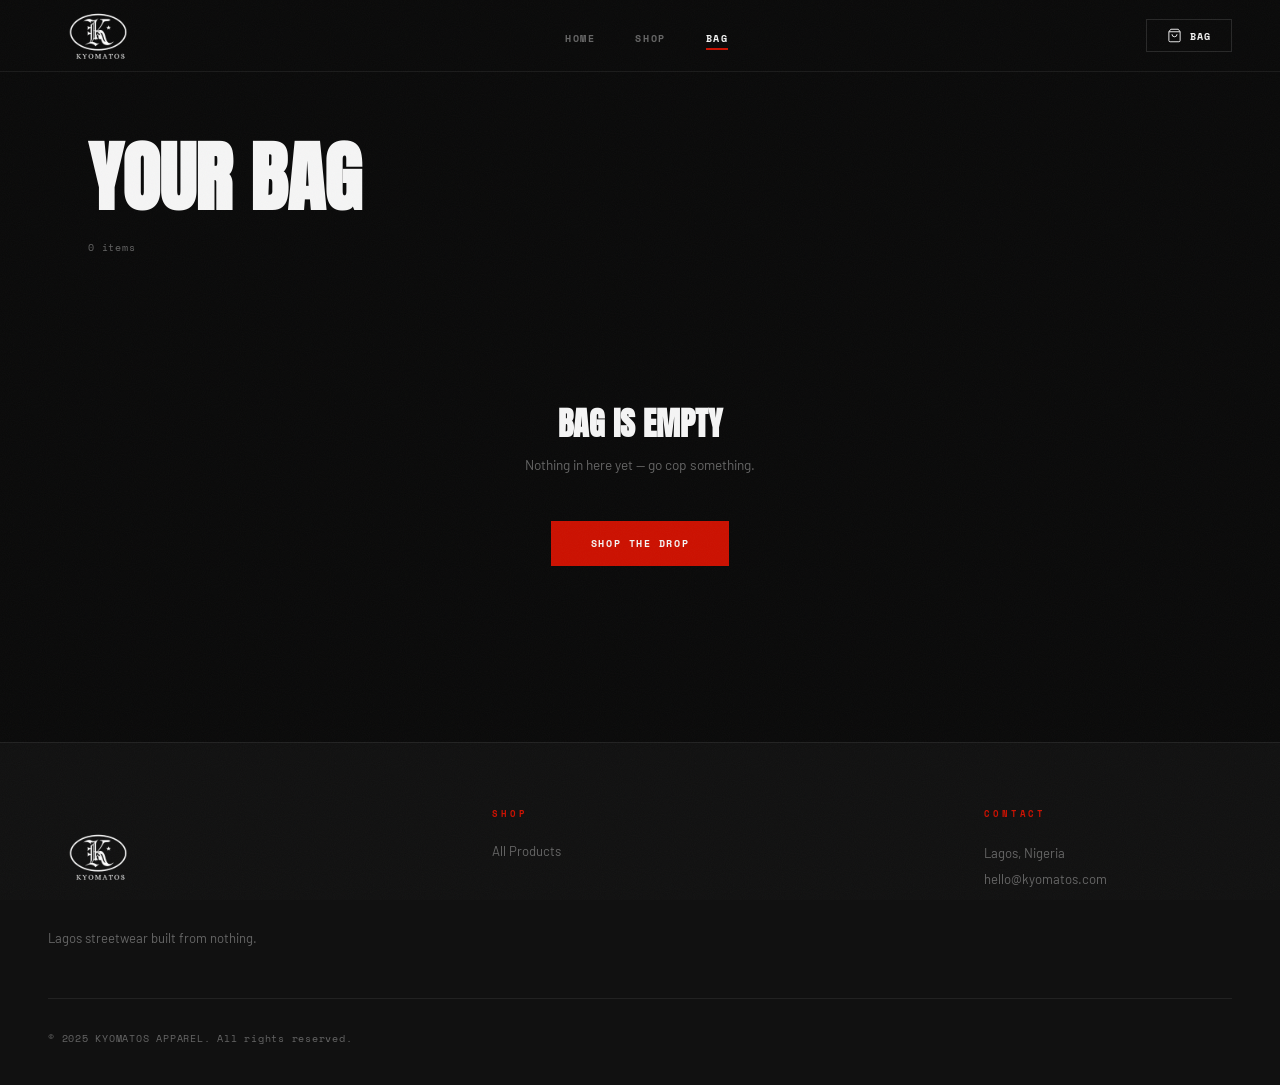
<file: cart.html>
<!DOCTYPE html>
<html lang="en">
<head>
  <meta charset="UTF-8"/>
  <meta name="viewport" content="width=device-width, initial-scale=1.0"/>
  <title>Your Bag — KYOMATOS APPAREL</title>
  <link rel="stylesheet" href="styles.css"/>
  <style>
    .cart-page { padding: calc(var(--nav-h) + 3rem) 3rem 5rem; max-width:1200px; margin:0 auto; }
    .cart-page-title { font-family:var(--display); font-size:clamp(2.5rem,6vw,5rem); text-transform:uppercase; margin-bottom:0.25rem; }
    .cart-page-sub { font-family:var(--mono); font-size:0.65rem; color:var(--muted); margin-bottom:3rem; letter-spacing:0.08em; }
    .checkout-section-label { font-family:var(--mono); font-size:0.58rem; font-weight:700; letter-spacing:0.25em; text-transform:uppercase; color:var(--muted); margin:1.5rem 0 1rem; border-top:1px solid var(--border); padding-top:1.5rem; }
    @media (max-width:1024px) { .cart-page { padding:calc(var(--nav-h) + 2rem) 1.5rem 4rem; } }
  </style>
</head>
<body>

<nav class="navbar">
  <a href="index.html" class="nav-logo"><img src="logo-white.png" alt="Kyomatos"/></a>
  <ul class="nav-links">
    <li><a href="index.html">Home</a></li>
    <li><a href="products.html">Shop</a></li>
    <li><a href="cart.html" class="active">Bag</a></li>
  </ul>
  <div class="nav-actions">
    <a href="cart.html" class="cart-btn">
      <svg width="15" height="15" fill="none" stroke="currentColor" stroke-width="1.5" viewBox="0 0 24 24"><path d="M6 2L3 6v14a2 2 0 002 2h14a2 2 0 002-2V6l-3-4z"/><line x1="3" y1="6" x2="21" y2="6"/><path d="M16 10a4 4 0 01-8 0"/></svg>
      Bag <span class="cart-count">0</span>
    </a>
    <button class="hamburger"><span></span><span></span><span></span></button>
  </div>
</nav>

<div class="cart-page">
  <h1 class="cart-page-title">Your Bag</h1>
  <p class="cart-page-sub" id="cart-sub">0 items</p>

  <!-- Empty -->
  <div id="empty-cart" class="empty-state" style="display:none;">
    <h3>Bag is Empty</h3>
    <p>Nothing in here yet — go cop something.</p>
    <a href="products.html" class="btn btn-red" style="margin-top:1.5rem;">Shop the Drop</a>
  </div>

  <!-- Cart layout -->
  <div class="cart-layout" id="cart-layout" style="display:none;">
    <!-- Items -->
    <div>
      <div id="cart-items"></div>
      <div style="margin-top:2rem;">
        <a href="products.html" class="btn btn-outline" style="font-size:0.6rem;">← Keep Shopping</a>
      </div>
    </div>

    <!-- Summary + Checkout -->
    <div class="order-summary">
      <h2 class="order-summary-title">Summary</h2>
      <div id="summary-lines"></div>
      <div class="summary-row" style="margin-top:0.5rem;">
        <span>Delivery</span><span>Confirmed on order</span>
      </div>
      <div class="summary-row total">
        <span>Total</span><span id="cart-total">₦0</span>
      </div>

      <p class="checkout-section-label">Your Details</p>
      <div class="form-group">
        <label class="form-label">Full Name *</label>
        <input class="form-input" id="c-name" type="text" placeholder="Your full name"/>
      </div>
      <div class="form-group">
        <label class="form-label">WhatsApp Number *</label>
        <input class="form-input" id="c-phone" type="tel" placeholder="e.g. 08012345678"/>
      </div>
      <div class="form-group">
        <label class="form-label">Delivery Address *</label>
        <textarea class="form-textarea" id="c-address" rows="3" placeholder="Street, Area, City, State"></textarea>
      </div>

      <button class="wa-btn" onclick="placeOrder()">
        <svg width="18" height="18" viewBox="0 0 24 24" fill="currentColor"><path d="M17.472 14.382c-.297-.149-1.758-.867-2.03-.967-.273-.099-.471-.148-.67.15-.197.297-.767.966-.94 1.164-.173.199-.347.223-.644.075-.297-.15-1.255-.463-2.39-1.475-.883-.788-1.48-1.761-1.653-2.059-.173-.297-.018-.458.13-.606.134-.133.298-.347.446-.52.149-.174.198-.298.298-.497.099-.198.05-.371-.025-.52-.075-.149-.669-1.612-.916-2.207-.242-.579-.487-.5-.669-.51-.173-.008-.371-.01-.57-.01-.198 0-.52.074-.792.372-.272.297-1.04 1.016-1.04 2.479 0 1.462 1.065 2.875 1.213 3.074.149.198 2.096 3.2 5.077 4.487.709.306 1.262.489 1.694.625.712.227 1.36.195 1.871.118.571-.085 1.758-.719 2.006-1.413.248-.694.248-1.289.173-1.413-.074-.124-.272-.198-.57-.347m-5.421 7.403h-.004a9.87 9.87 0 01-5.031-1.378l-.361-.214-3.741.982.998-3.648-.235-.374a9.86 9.86 0 01-1.51-5.26c.001-5.45 4.436-9.884 9.888-9.884 2.64 0 5.122 1.03 6.988 2.898a9.825 9.825 0 012.893 6.994c-.003 5.45-4.437 9.884-9.885 9.884m8.413-18.297A11.815 11.815 0 0012.05 0C5.495 0 .16 5.335.157 11.892c0 2.096.547 4.142 1.588 5.945L.057 24l6.305-1.654a11.882 11.882 0 005.683 1.448h.005c6.554 0 11.89-5.335 11.893-11.893a11.821 11.821 0 00-3.48-8.413z"/></svg>
        Send Order via WhatsApp
      </button>
      <p class="wa-note">Your order goes straight to our WhatsApp. We confirm and sort payment manually.</p>
    </div>
  </div>
</div>

<footer class="footer">
  <div class="footer-grid">
    <div><div class="footer-logo"><img src="logo-white.png" alt="Kyomatos"/></div><p class="footer-desc">Lagos streetwear built from nothing.</p></div>
    <div><p class="footer-col-title">Shop</p><ul class="footer-col-links"><li><a href="products.html">All Products</a></li></ul></div>
    <div></div>
    <div><p class="footer-col-title">Contact</p><div class="footer-contact"><p>Lagos, Nigeria</p><p>hello@kyomatos.com</p></div></div>
  </div>
  <div class="footer-bottom"><p>© 2025 KYOMATOS APPAREL. All rights reserved.</p></div>
</footer>

<div id="toast"></div>
<script src="supabase.js"></script>
<script src="cart.js"></script>
<script>
// TODO: Replace with real WhatsApp number
const OWNER_WA = '2349076400725';

document.addEventListener('DOMContentLoaded', renderCart);

function renderCart() {
  const items = Cart.get();
  document.getElementById('cart-sub').textContent = `${items.reduce((a,i)=>a+i.qty,0)} item${items.length!==1?'s':''}`;

  if (!items.length) {
    document.getElementById('empty-cart').style.display  = 'block';
    document.getElementById('cart-layout').style.display = 'none';
    return;
  }

  document.getElementById('empty-cart').style.display  = 'none';
  document.getElementById('cart-layout').style.display = 'grid';

  document.getElementById('cart-items').innerHTML = items.map(item => `
    <div class="cart-item">
      <div class="cart-item-thumb">
        ${item.image ? `<img src="${item.image}" alt="${item.name}"/>` : '◈'}
      </div>
      <div>
        <h3 class="cart-item-name">${item.name}</h3>
        <p class="cart-item-meta">${item.category}${item.size ? ' · ' + item.size : ''}</p>
        <p class="cart-item-price">${formatPrice(item.price)}</p>
        <div class="qty-control">
          <button class="qty-btn" onclick="changeQty('${item.key}', ${item.qty-1})">−</button>
          <span class="qty-val">${item.qty}</span>
          <button class="qty-btn" onclick="changeQty('${item.key}', ${item.qty+1})">+</button>
        </div>
      </div>
      <div style="display:flex;flex-direction:column;align-items:flex-end;gap:0.5rem;padding-top:0.25rem;">
        <strong style="font-family:var(--mono);font-size:0.9rem;">${formatPrice(item.price * item.qty)}</strong>
        <button class="cart-remove" onclick="removeItem('${item.key}')">Remove</button>
      </div>
    </div>
  `).join('');

  document.getElementById('summary-lines').innerHTML = items.map(i => `
    <div class="summary-row">
      <span style="overflow:hidden;text-overflow:ellipsis;white-space:nowrap;max-width:160px;">${i.name} ×${i.qty}</span>
      <span>${formatPrice(i.price * i.qty)}</span>
    </div>
  `).join('');

  document.getElementById('cart-total').textContent = formatPrice(Cart.total());
}

function changeQty(key, qty) {
  if (qty < 1) { removeItem(key); return; }
  Cart.updateQty(key, qty);
  renderCart();
}

function removeItem(key) {
  Cart.remove(key);
  renderCart();
  showToast('Removed from bag');
}

function placeOrder() {
  const name    = document.getElementById('c-name').value.trim();
  const phone   = document.getElementById('c-phone').value.trim();
  const address = document.getElementById('c-address').value.trim();
  if (!name || !phone || !address) { showToast('Fill in all your details first'); return; }
  const msg = Cart.buildWhatsAppMessage({ name, phone, address });
  window.open(`https://wa.me/${OWNER_WA}?text=${msg}`, '_blank');
  Cart.clear();
  renderCart();
  showToast('Order sent! We\'ll hit you back shortly 🔥');
}
</script>
</body>
</html>
</file>
<file: styles.css>
@import url('https://fonts.googleapis.com/css2?family=Anton&family=Barlow:wght@300;400;500;600;700&family=Space+Mono:wght@400;700&display=swap');

/* ─── TOKENS ─────────────────────────────────────────────────── */
:root {
  --black:    #0A0A0A;
  --dark:     #111111;
  --card:     #181818;
  --card2:    #1E1E1E;
  --red:      #CC1100;
  --red-hot:  #FF1A00;
  --white:    #F5F5F5;
  --off:      #E0E0E0;
  --muted:    #666666;
  --border:   rgba(255,255,255,0.07);
  --border2:  rgba(255,255,255,0.12);

  --display: 'Anton', sans-serif;
  --body:    'Barlow', sans-serif;
  --mono:    'Space Mono', monospace;
  --nav-h:   72px;
  --ease:    cubic-bezier(0.4, 0, 0.2, 1);
}

/* ─── RESET ───────────────────────────────────────────────────── */
*, *::before, *::after { margin:0; padding:0; box-sizing:border-box; }
html { scroll-behavior:smooth; }
body {
  font-family: var(--body);
  background: var(--black);
  color: var(--white);
  overflow-x: hidden;
}
img  { display:block; max-width:100%; }
a    { text-decoration:none; color:inherit; }
button { cursor:pointer; border:none; background:none; font-family:inherit; }
input, textarea, select { font-family:inherit; }

/* ─── NOISE GRAIN overlay ─────────────────────────────────────── */
body::after {
  content: '';
  position: fixed; inset: 0; z-index: 9998;
  background-image: url("data:image/svg+xml,%3Csvg viewBox='0 0 200 200' xmlns='http://www.w3.org/2000/svg'%3E%3Cfilter id='n'%3E%3CfeTurbulence type='fractalNoise' baseFrequency='0.85' numOctaves='4' stitchTiles='stitch'/%3E%3C/filter%3E%3Crect width='100%25' height='100%25' filter='url(%23n)' opacity='1'/%3E%3C/svg%3E");
  background-size: 180px;
  opacity: 0.032;
  pointer-events: none;
}

/* ─── NAVBAR ──────────────────────────────────────────────────── */
.navbar {
  position: fixed; top:0; left:0; right:0; z-index:1000;
  height: var(--nav-h);
  display: flex; align-items:center; justify-content:space-between;
  padding: 0 3rem;
  background: var(--black);
  border-bottom: 1px solid var(--border);
  transition: border-color 0.3s;
}
.navbar.scrolled { border-color: var(--border2); }

.nav-logo img { height: 100px; width:auto; }

.nav-links {
  display: flex; align-items:center; gap:2.5rem; list-style:none;
}
.nav-links a {
  font-family: var(--mono); font-size:0.65rem; font-weight:700;
  letter-spacing:0.15em; text-transform:uppercase; color:var(--muted);
  transition:color 0.2s; position:relative;
}
.nav-links a:hover, .nav-links a.active { color:var(--white); }
.nav-links a.active::after {
  content:''; position:absolute; bottom:-4px; left:0; right:0;
  height:2px; background:var(--red);
}

.nav-actions { display:flex; align-items:center; gap:0.75rem; }
.cart-btn {
  display:flex; align-items:center; gap:0.5rem;
  font-family:var(--mono); font-size:0.6rem; font-weight:700;
  letter-spacing:0.12em; text-transform:uppercase; color:var(--white);
  padding:0.5rem 1.25rem; border:1px solid var(--border2);
  transition:all 0.2s;
}
.cart-btn:hover { border-color:var(--red); color:var(--red); }
.cart-count {
  background:var(--red); color:#fff; font-size:0.55rem; font-weight:700;
  min-width:16px; height:16px; border-radius:50%;
  display:none; align-items:center; justify-content:center;
}
.hamburger { display:none; flex-direction:column; gap:5px; }
.hamburger span { width:22px; height:2px; background:var(--white); transition:all 0.3s; }

/* ─── TICKER ──────────────────────────────────────────────────── */
.ticker-wrap {
  background: var(--red); overflow:hidden; white-space:nowrap;
  padding:0.6rem 0; border-top:1px solid rgba(255,255,255,0.15);
  border-bottom:1px solid rgba(255,255,255,0.15);
}
.ticker-inner {
  display: inline-block;
  animation: ticker 28s linear infinite;
}
.ticker-inner span {
  font-family:var(--mono); font-size:0.65rem; font-weight:700;
  letter-spacing:0.2em; text-transform:uppercase; color:var(--white);
  padding:0 2.5rem;
}
.ticker-sep { color:rgba(255,255,255,0.5) !important; padding:0 !important; }
@keyframes ticker { from { transform:translateX(0); } to { transform:translateX(-50%); } }

/* ─── BUTTONS ─────────────────────────────────────────────────── */
.btn {
  display:inline-block; font-family:var(--mono); font-weight:700;
  letter-spacing:0.15em; text-transform:uppercase; font-size:0.65rem;
  border:none; cursor:pointer; transition:all 0.22s var(--ease);
}
.btn-red { background:var(--red); color:var(--white); padding:0.9rem 2.5rem; }
.btn-red:hover { background:var(--red-hot); transform:translateY(-2px); }
.btn-white { background:var(--white); color:var(--black); padding:0.9rem 2.5rem; }
.btn-white:hover { background:var(--off); transform:translateY(-2px); }
.btn-outline { background:transparent; color:var(--white); padding:0.75rem 2rem; border:1px solid var(--border2); }
.btn-outline:hover { border-color:var(--white); }
.btn-outline-red { background:transparent; color:var(--red); padding:0.75rem 2rem; border:1px solid var(--red); }
.btn-outline-red:hover { background:var(--red); color:var(--white); }
.btn-danger { background:#8B0000; color:var(--white); padding:0.5rem 1rem; font-size:0.6rem; }
.btn-danger:hover { background:#A00000; }

/* ─── LABELS / BADGES ─────────────────────────────────────────── */
.label {
  display:inline-block; font-family:var(--mono); font-size:0.58rem;
  font-weight:700; letter-spacing:0.3em; text-transform:uppercase;
  color:var(--red); margin-bottom:0.75rem;
}
.label-light { color:var(--muted); }
.badge {
  display:inline-block; font-family:var(--mono); font-size:0.55rem;
  font-weight:700; letter-spacing:0.1em; text-transform:uppercase;
  padding:0.2rem 0.6rem;
}
.badge-red   { background:var(--red); color:var(--white); }
.badge-white { background:var(--white); color:var(--black); }
.badge-green { background:#1A6B00; color:var(--white); }
.badge-grey  { background:var(--card2); color:var(--muted); }

/* ─── DISPLAY TYPE ────────────────────────────────────────────── */
.display {
  font-family:var(--display); line-height:0.95;
  letter-spacing:0.02em; text-transform:uppercase;
  font-size: clamp(3rem, 8vw, 7rem);
}
.display-sm { font-size:clamp(2rem, 4vw, 3.5rem); }
.display-xs { font-size:clamp(1.5rem, 3vw, 2.5rem); }

/* ─── PRODUCT CARD ────────────────────────────────────────────── */
.product-card {
  position:relative; overflow:hidden; background:var(--card); cursor:pointer;
  transition:transform 0.3s var(--ease);
}
.product-card:hover { transform:translateY(-4px); }
.product-card-thumb {
  width:100%; aspect-ratio:3/4; overflow:hidden;
  background: var(--card2);
  display:flex; align-items:center; justify-content:center;
  color:var(--border2); font-size:3rem;
}
.product-card-thumb img { width:100%; height:100%; object-fit:cover; transition:transform 0.5s var(--ease); }
.product-card:hover .product-card-thumb img { transform:scale(1.05); }
.product-card-body { padding:1rem 1rem 1.25rem; }
.product-card-cat {
  font-family:var(--mono); font-size:0.55rem; font-weight:700;
  letter-spacing:0.2em; text-transform:uppercase; color:var(--muted); margin-bottom:0.3rem;
}
.product-card-name {
  font-family:var(--display); font-size:1.15rem; text-transform:uppercase;
  color:var(--white); margin-bottom:0.5rem; line-height:1.1;
}
.product-card-price { font-family:var(--mono); font-size:0.8rem; font-weight:700; color:var(--red); }
.product-card-overlay {
  position:absolute; inset:0; background:rgba(204,17,0,0.88);
  display:flex; align-items:center; justify-content:center;
  opacity:0; transition:opacity 0.3s var(--ease);
}
.product-card:hover .product-card-overlay { opacity:1; }
.product-card-overlay span {
  font-family:var(--mono); font-size:0.65rem; font-weight:700;
  letter-spacing:0.2em; text-transform:uppercase; color:var(--white);
  border:1px solid rgba(255,255,255,0.5); padding:0.75rem 2rem;
}

/* ─── PRODUCT GRID ────────────────────────────────────────────── */
.product-grid {
  display:grid; gap:1px;
  background:var(--border);
  grid-template-columns:repeat(auto-fill, minmax(260px,1fr));
}
.product-grid .product-card { background:var(--black); }

/* ─── PAGE HEADER ─────────────────────────────────────────────── */
.page-header {
  background:var(--dark); border-bottom:1px solid var(--border);
  padding: calc(var(--nav-h) + 3.5rem) 3rem 3rem;
}
.page-header h1 { font-family:var(--display); font-size:clamp(3rem,7vw,6rem); text-transform:uppercase; line-height:0.95; }
.page-header h1 em { color:var(--red); font-style:normal; }
.page-header p { margin-top:1rem; font-size:0.85rem; color:var(--muted); font-family:var(--mono); letter-spacing:0.05em; }

/* ─── FILTER TABS ─────────────────────────────────────────────── */
.filter-tabs { display:flex; gap:0; flex-wrap:wrap; }
.filter-tab {
  font-family:var(--mono); font-size:0.6rem; font-weight:700;
  letter-spacing:0.15em; text-transform:uppercase; color:var(--muted);
  padding:0.7rem 1.5rem; border:1px solid var(--border);
  background:transparent; cursor:pointer; transition:all 0.2s; margin-right:-1px; margin-bottom:-1px;
}
.filter-tab:hover, .filter-tab.active { background:var(--red); color:var(--white); border-color:var(--red); z-index:1; }

/* ─── FORMS ───────────────────────────────────────────────────── */
.form-group { display:flex; flex-direction:column; gap:0.4rem; margin-bottom:1.25rem; }
.form-label {
  font-family:var(--mono); font-size:0.58rem; font-weight:700;
  letter-spacing:0.2em; text-transform:uppercase; color:var(--muted);
}
.form-input, .form-select, .form-textarea {
  padding:0.85rem 1rem; border:1px solid var(--border);
  background:var(--card); color:var(--white); font-family:var(--body);
  font-size:0.9rem; outline:none; border-radius:0; width:100%;
  transition:border-color 0.2s;
}
.form-input:focus, .form-select:focus, .form-textarea:focus { border-color:var(--red); }
.form-input::placeholder, .form-textarea::placeholder { color:var(--muted); }
.form-textarea { resize:vertical; min-height:100px; }
.form-select { appearance:none; background-image:url("data:image/svg+xml,%3Csvg xmlns='http://www.w3.org/2000/svg' width='12' height='8' viewBox='0 0 12 8'%3E%3Cpath d='M1 1l5 5 5-5' stroke='%23666' stroke-width='1.5' fill='none'/%3E%3C/svg%3E"); background-repeat:no-repeat; background-position:right 1rem center; padding-right:2.5rem; }
.form-select option { background:var(--dark); }

/* ─── FOOTER ──────────────────────────────────────────────────── */
.footer {
  background:var(--dark); border-top:1px solid var(--border);
  padding:4rem 3rem 2.5rem;
}
.footer-grid {
  display:grid; grid-template-columns:2fr 1fr 1fr 1.25fr;
  gap:3rem; padding-bottom:3rem; border-bottom:1px solid var(--border);
}
.footer-logo img { height:100px; width:auto; margin-bottom:1.25rem; }
.footer-desc { font-size:0.82rem; color:var(--muted); line-height:1.8; max-width:240px; }
.footer-col-title {
  font-family:var(--mono); font-size:0.58rem; font-weight:700;
  letter-spacing:0.3em; text-transform:uppercase; color:var(--red); margin-bottom:1.25rem;
}
.footer-col-links { list-style:none; display:flex; flex-direction:column; gap:0.6rem; }
.footer-col-links a { font-size:0.82rem; color:var(--muted); transition:color 0.2s; }
.footer-col-links a:hover { color:var(--white); }
.footer-contact p { font-size:0.82rem; color:var(--muted); line-height:2; }
.footer-socials { display:flex; gap:0.5rem; margin-top:1rem; }
.social-btn {
  width:36px; height:36px; border:1px solid var(--border);
  display:flex; align-items:center; justify-content:center;
  font-family:var(--mono); font-size:0.6rem; font-weight:700; color:var(--muted);
  transition:all 0.2s;
}
.social-btn:hover { border-color:var(--red); color:var(--red); }
.footer-bottom {
  display:flex; justify-content:space-between; align-items:center;
  padding-top:2rem; flex-wrap:wrap; gap:1rem;
}
.footer-bottom p { font-family:var(--mono); font-size:0.6rem; color:var(--muted); letter-spacing:0.08em; }
.footer-bottom a { color:var(--red); }

/* ─── TOAST ───────────────────────────────────────────────────── */
#toast {
  position:fixed; bottom:2rem; right:2rem; z-index:9999;
  background:var(--card); color:var(--white);
  padding:1rem 1.5rem; font-family:var(--mono); font-size:0.72rem; font-weight:700;
  letter-spacing:0.05em; border-left:3px solid var(--red);
  transform:translateY(120%); opacity:0; transition:all 0.3s var(--ease);
}
#toast.show { transform:translateY(0); opacity:1; }

/* ─── SPINNER ─────────────────────────────────────────────────── */
.spinner { width:20px; height:20px; border-radius:50%; border:2px solid var(--border2); border-top-color:var(--red); animation:spin 0.7s linear infinite; display:inline-block; }
@keyframes spin { to { transform:rotate(360deg); } }

/* ─── EMPTY STATE ─────────────────────────────────────────────── */
.empty-state { text-align:center; padding:6rem 2rem; color:var(--muted); }
.empty-state h3 { font-family:var(--display); font-size:2rem; text-transform:uppercase; color:var(--white); margin-bottom:0.5rem; }
.empty-state p { font-size:0.85rem; margin-bottom:1.5rem; }

/* ─── CART ────────────────────────────────────────────────────── */
.cart-layout { display:grid; grid-template-columns:1fr 360px; gap:3rem; align-items:start; }
.cart-item { display:grid; grid-template-columns:88px 1fr auto; gap:1.25rem; align-items:start; padding:1.5rem 0; border-bottom:1px solid var(--border); }
.cart-item-thumb { width:88px; height:110px; background:var(--card); display:flex; align-items:center; justify-content:center; font-size:1.5rem; color:var(--border2); overflow:hidden; }
.cart-item-thumb img { width:100%; height:100%; object-fit:cover; }
.cart-item-name { font-family:var(--display); font-size:1.1rem; text-transform:uppercase; margin-bottom:0.25rem; }
.cart-item-meta { font-family:var(--mono); font-size:0.6rem; color:var(--muted); letter-spacing:0.1em; text-transform:uppercase; margin-bottom:0.5rem; }
.cart-item-price { font-family:var(--mono); font-size:0.85rem; font-weight:700; color:var(--red); }
.qty-control { display:flex; align-items:center; gap:0.75rem; margin-top:0.75rem; }
.qty-btn { width:28px; height:28px; border:1px solid var(--border2); color:var(--white); display:flex; align-items:center; justify-content:center; font-size:1rem; transition:all 0.2s; }
.qty-btn:hover { border-color:var(--red); color:var(--red); }
.qty-val { font-family:var(--mono); font-size:0.8rem; font-weight:700; min-width:20px; text-align:center; }
.cart-remove { font-family:var(--mono); font-size:0.55rem; font-weight:700; letter-spacing:0.15em; text-transform:uppercase; color:var(--muted); cursor:pointer; transition:color 0.2s; }
.cart-remove:hover { color:var(--red); }
.order-summary { background:var(--card); padding:2rem; position:sticky; top:calc(var(--nav-h) + 1.5rem); }
.order-summary-title { font-family:var(--display); font-size:1.5rem; text-transform:uppercase; margin-bottom:1.5rem; }
.summary-row { display:flex; justify-content:space-between; font-size:0.82rem; color:var(--muted); margin-bottom:0.75rem; font-family:var(--mono); }
.summary-row.total { font-weight:700; font-size:1rem; color:var(--white); padding-top:0.75rem; border-top:1px solid var(--border); margin-top:0.75rem; }
.wa-btn { display:flex; align-items:center; justify-content:center; gap:0.75rem; background:#25D366; color:#fff; padding:1rem; width:100%; margin-top:1.5rem; font-family:var(--mono); font-size:0.65rem; font-weight:700; letter-spacing:0.15em; text-transform:uppercase; border:none; cursor:pointer; transition:all 0.25s; }
.wa-btn:hover { background:#20BD5A; }
.wa-note { font-family:var(--mono); font-size:0.6rem; color:var(--muted); margin-top:0.75rem; line-height:1.6; text-align:center; }

/* ─── PRODUCT DETAIL ──────────────────────────────────────────── */
.product-detail { display:grid; grid-template-columns:1fr 1fr; gap:4rem; align-items:start; padding:3rem; max-width:1200px; margin:0 auto; padding-top:calc(var(--nav-h) + 2.5rem); }
.product-detail-imgs { position:sticky; top:calc(var(--nav-h) + 1.5rem); }
.product-main-img { width:100%; aspect-ratio:3/4; background:var(--card); display:flex; align-items:center; justify-content:center; font-size:5rem; color:var(--border2); overflow:hidden; }
.product-main-img img { width:100%; height:100%; object-fit:cover; }
.product-thumbs { display:flex; gap:1px; margin-top:1px; }
.product-thumb { width:72px; height:90px; background:var(--card); cursor:pointer; border:2px solid transparent; transition:border-color 0.2s; display:flex; align-items:center; justify-content:center; font-size:1.25rem; color:var(--border2); }
.product-thumb.active, .product-thumb:hover { border-color:var(--red); }
.product-detail-cat { font-family:var(--mono); font-size:0.6rem; font-weight:700; letter-spacing:0.25em; text-transform:uppercase; color:var(--red); margin-bottom:0.75rem; }
.product-detail-name { font-family:var(--display); font-size:clamp(2rem,4vw,3rem); text-transform:uppercase; line-height:0.95; margin-bottom:1rem; }
.product-detail-price { font-family:var(--mono); font-size:1.5rem; font-weight:700; color:var(--red); margin-bottom:1.5rem; }
.product-detail-desc { font-size:0.88rem; line-height:1.8; color:var(--muted); margin-bottom:2rem; }
.size-label { font-family:var(--mono); font-size:0.6rem; font-weight:700; letter-spacing:0.2em; text-transform:uppercase; color:var(--white); margin-bottom:0.75rem; }
.size-options { display:flex; gap:2px; flex-wrap:wrap; margin-bottom:2rem; }
.size-opt { width:46px; height:46px; border:1px solid var(--border2); display:flex; align-items:center; justify-content:center; font-family:var(--mono); font-size:0.7rem; font-weight:700; cursor:pointer; transition:all 0.2s; color:var(--white); }
.size-opt:hover, .size-opt.active { background:var(--red); border-color:var(--red); color:var(--white); }
.add-to-cart-btn { display:flex; align-items:center; justify-content:center; gap:0.75rem; width:100%; padding:1rem; background:var(--red); color:var(--white); font-family:var(--mono); font-size:0.65rem; font-weight:700; letter-spacing:0.2em; text-transform:uppercase; border:none; cursor:pointer; transition:all 0.25s; margin-bottom:0.75rem; }
.add-to-cart-btn:hover { background:var(--red-hot); }
.product-features { margin-top:2rem; padding-top:2rem; border-top:1px solid var(--border); }
.feature-item { display:flex; gap:0.75rem; font-size:0.8rem; color:var(--muted); margin-bottom:0.75rem; font-family:var(--mono); font-size:0.65rem; letter-spacing:0.03em; }

/* ─── ADMIN ───────────────────────────────────────────────────── */
.admin-gate { min-height:100vh; display:flex; align-items:center; justify-content:center; background:var(--black); padding:2rem; }
.admin-gate-card { background:var(--card); padding:2.5rem; width:100%; max-width:400px; border:1px solid var(--border); }
.admin-gate-card img { height:52px; margin:0 auto 2rem; }
.admin-gate-card h2 { font-family:var(--display); font-size:1.75rem; text-transform:uppercase; margin-bottom:0.5rem; }
.admin-gate-card p { font-family:var(--mono); font-size:0.72rem; color:var(--muted); margin-bottom:2rem; }
.admin-layout { display:flex; min-height:100vh; padding-top:var(--nav-h); }
.admin-sidebar { width:240px; background:var(--dark); border-right:1px solid var(--border); position:fixed; top:var(--nav-h); bottom:0; overflow-y:auto; }
.admin-sidebar-title { font-family:var(--mono); font-size:0.55rem; font-weight:700; letter-spacing:0.3em; text-transform:uppercase; color:var(--muted); padding:1.5rem 1.5rem 0.75rem; }
.admin-nav-link { display:flex; align-items:center; gap:0.75rem; padding:0.8rem 1.5rem; font-family:var(--mono); font-size:0.65rem; font-weight:700; letter-spacing:0.1em; text-transform:uppercase; color:var(--muted); cursor:pointer; transition:all 0.2s; border-left:2px solid transparent; }
.admin-nav-link:hover, .admin-nav-link.active { color:var(--white); background:rgba(255,255,255,0.04); border-left-color:var(--red); }
.admin-main { margin-left:240px; flex:1; padding:2.5rem 3rem; background:var(--black); min-height:calc(100vh - var(--nav-h)); }
.admin-page-title { font-family:var(--display); font-size:2.5rem; text-transform:uppercase; margin-bottom:0.25rem; }
.admin-page-sub { font-family:var(--mono); font-size:0.65rem; color:var(--muted); margin-bottom:2.5rem; letter-spacing:0.05em; }
.admin-card { background:var(--card); border:1px solid var(--border); padding:1.75rem; margin-bottom:2rem; }
.admin-card-title { font-family:var(--mono); font-size:0.58rem; font-weight:700; letter-spacing:0.25em; text-transform:uppercase; color:var(--muted); margin-bottom:1.5rem; padding-bottom:0.75rem; border-bottom:1px solid var(--border); }
.admin-table { width:100%; border-collapse:collapse; }
.admin-table th { font-family:var(--mono); font-size:0.55rem; font-weight:700; letter-spacing:0.2em; text-transform:uppercase; color:var(--muted); padding:0.75rem 1rem; text-align:left; border-bottom:1px solid var(--border); }
.admin-table td { padding:1rem; font-size:0.82rem; border-bottom:1px solid var(--border); vertical-align:middle; }
.admin-table tr:last-child td { border-bottom:none; }
.admin-table tr:hover td { background:rgba(255,255,255,0.02); }
.admin-thumb { width:44px; height:56px; object-fit:cover; background:var(--card2); display:flex; align-items:center; justify-content:center; font-size:1rem; color:var(--border2); }
.admin-actions { display:flex; gap:0.5rem; }
.admin-stats { display:grid; grid-template-columns:repeat(4,1fr); gap:1px; background:var(--border); margin-bottom:2rem; }
.stat-card { background:var(--card); padding:1.5rem; border-top:2px solid var(--red); }
.stat-label { font-family:var(--mono); font-size:0.55rem; font-weight:700; letter-spacing:0.25em; text-transform:uppercase; color:var(--muted); margin-bottom:0.5rem; }
.stat-value { font-family:var(--display); font-size:2.25rem; text-transform:uppercase; color:var(--white); }
.form-row-2 { display:grid; grid-template-columns:1fr 1fr; gap:1rem; }
.modal-overlay { display:none; position:fixed; inset:0; background:rgba(0,0,0,0.75); z-index:2000; align-items:center; justify-content:center; padding:2rem; }
.modal-overlay.open { display:flex; }
.modal { background:var(--card); border:1px solid var(--border2); padding:2rem; width:100%; max-width:540px; max-height:90vh; overflow-y:auto; }
.modal-title { font-family:var(--display); font-size:1.5rem; text-transform:uppercase; margin-bottom:1.5rem; display:flex; justify-content:space-between; align-items:center; }
.modal-close { color:var(--muted); font-size:1.25rem; cursor:pointer; }

/* ─── BREADCRUMB ──────────────────────────────────────────────── */
.breadcrumb { padding:calc(var(--nav-h) + 1.5rem) 3rem 0; display:flex; gap:0.5rem; align-items:center; font-family:var(--mono); font-size:0.6rem; color:var(--muted); letter-spacing:0.1em; text-transform:uppercase; }
.breadcrumb a { color:var(--muted); transition:color 0.2s; }
.breadcrumb a:hover { color:var(--white); }

/* ─── RESPONSIVE ──────────────────────────────────────────────── */
@media (max-width:1024px) {
  .navbar { padding:0 1.5rem; }
  .footer { padding:3rem 1.5rem 2rem; }
  .footer-grid { grid-template-columns:1fr 1fr; gap:2rem; }
  .cart-layout { grid-template-columns:1fr; }
  .product-detail { grid-template-columns:1fr; gap:2rem; padding:1.5rem; padding-top:calc(var(--nav-h) + 2rem); }
  .product-detail-imgs { position:static; }
  .admin-stats { grid-template-columns:repeat(2,1fr); }
  .admin-sidebar { display:none; }
  .admin-main { margin-left:0; padding:1.5rem; }
  .page-header { padding:calc(var(--nav-h) + 2.5rem) 1.5rem 2.5rem; }
}
@media (max-width:768px) {
  .nav-links { display:none; flex-direction:column; position:absolute; top:var(--nav-h); left:0; right:0; background:var(--dark); border-bottom:1px solid var(--border); padding:1.5rem; gap:1.25rem; }
  .nav-links.open { display:flex; }
  .hamburger { display:flex; }
  .product-grid { grid-template-columns:repeat(2,1fr); }
  .footer-grid { grid-template-columns:1fr; }
  .admin-stats { grid-template-columns:1fr 1fr; }
}
@media (max-width:480px) {
  .product-grid { grid-template-columns:repeat(2,1fr); gap:1px; }
}
</file>
